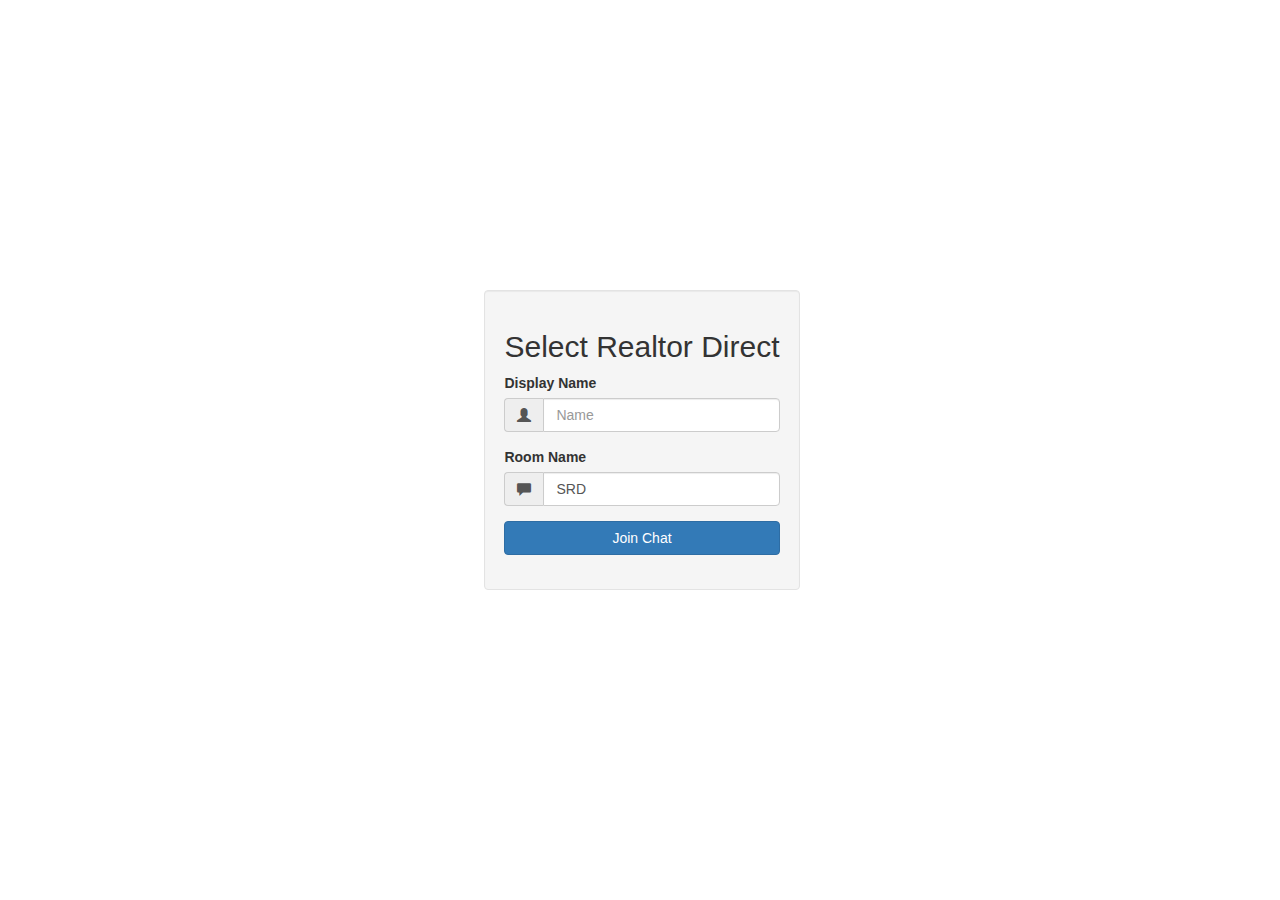
<file: public/index.html>
<!doctype html>
<html>
    <head>
        <meta charset="UTF-8">
        <title>SRD-Chat</title>
        <link rel="stylesheet" href="./css/bootstrap.min.css" />
        <link rel="stylesheet" href="./css/styles.css" />
        <meta name="viewport" content="width=device-width, initial-scale=1">
    </head>


    <body>
        
        <div class="verticle-center">
            <div class="container-fluid ">
            <div class="row row-centered">
                <div class="col-min col-max col-centered  well">

                    <h2 class="text-center">Select Realtor Direct</h2>
                    <!-- <h2></h2> -->

                    <form action="/chat.html">

                        <div class="form-group">
                            <label>Display Name</label>   
                            <div class="input-group"> 
                                <span class="input-group-addon">
                                    <i class="glyphicon glyphicon-user"></i>
                                </span>
                                <input type="text" class="form-control" name="name" placeholder="Name" />
                            </div>
                        </div>
                        
                    
                        <div class="form-group">
                            <label>Room Name</label> 
                            <div class="input-group"> 
                                <span class="input-group-addon">
                                    <i class="glyphicon glyphicon-comment"></i>
                                </span> 
                                <input type="text" class="form-control" name="room" placeholder="Room Name" value="SRD" />
                            </div>
                        </div>


                        <div class="form-group">
                            <input type="submit" class="btn btn-primary btn-block" value="Join Chat" />
                        </div>

                    </form>

                </div>
            </div>
        </div>
        </div>  

    </body>
</html>
</file>
<file: public/css/styles.css>
h1  {
    margin: 24px 0 24px 0;
}

.messages p {
    margin: 6px 0px 6px 25px;
    color:purple;
}

.messages p strong {
    margin-left: -25px;
    color: #666;
}

#messagename {
    color: blue
}

#thetimestamp{
    color: #999;
    font-size:10px
}





.verticle-center{
	min-height: 100vh;
	margin: 0;
	display: flex;
	align-items: center;
}


/* centered columns styles */
.row-centered {
    text-align:center;
}
.col-centered {
    display:inline-block;
    float:none;
    /* reset the text-align */
    text-align:left;
    /* inline-block space fix */
    margin-right:-4px;
}

.col-fixed {
    /* custom width */
    width:320px;
}
.col-min {
    /* custom min width */
    min-width:100px;
}
.col-max {
    /* custom max width */
    max-width:320px;
}
</file>
